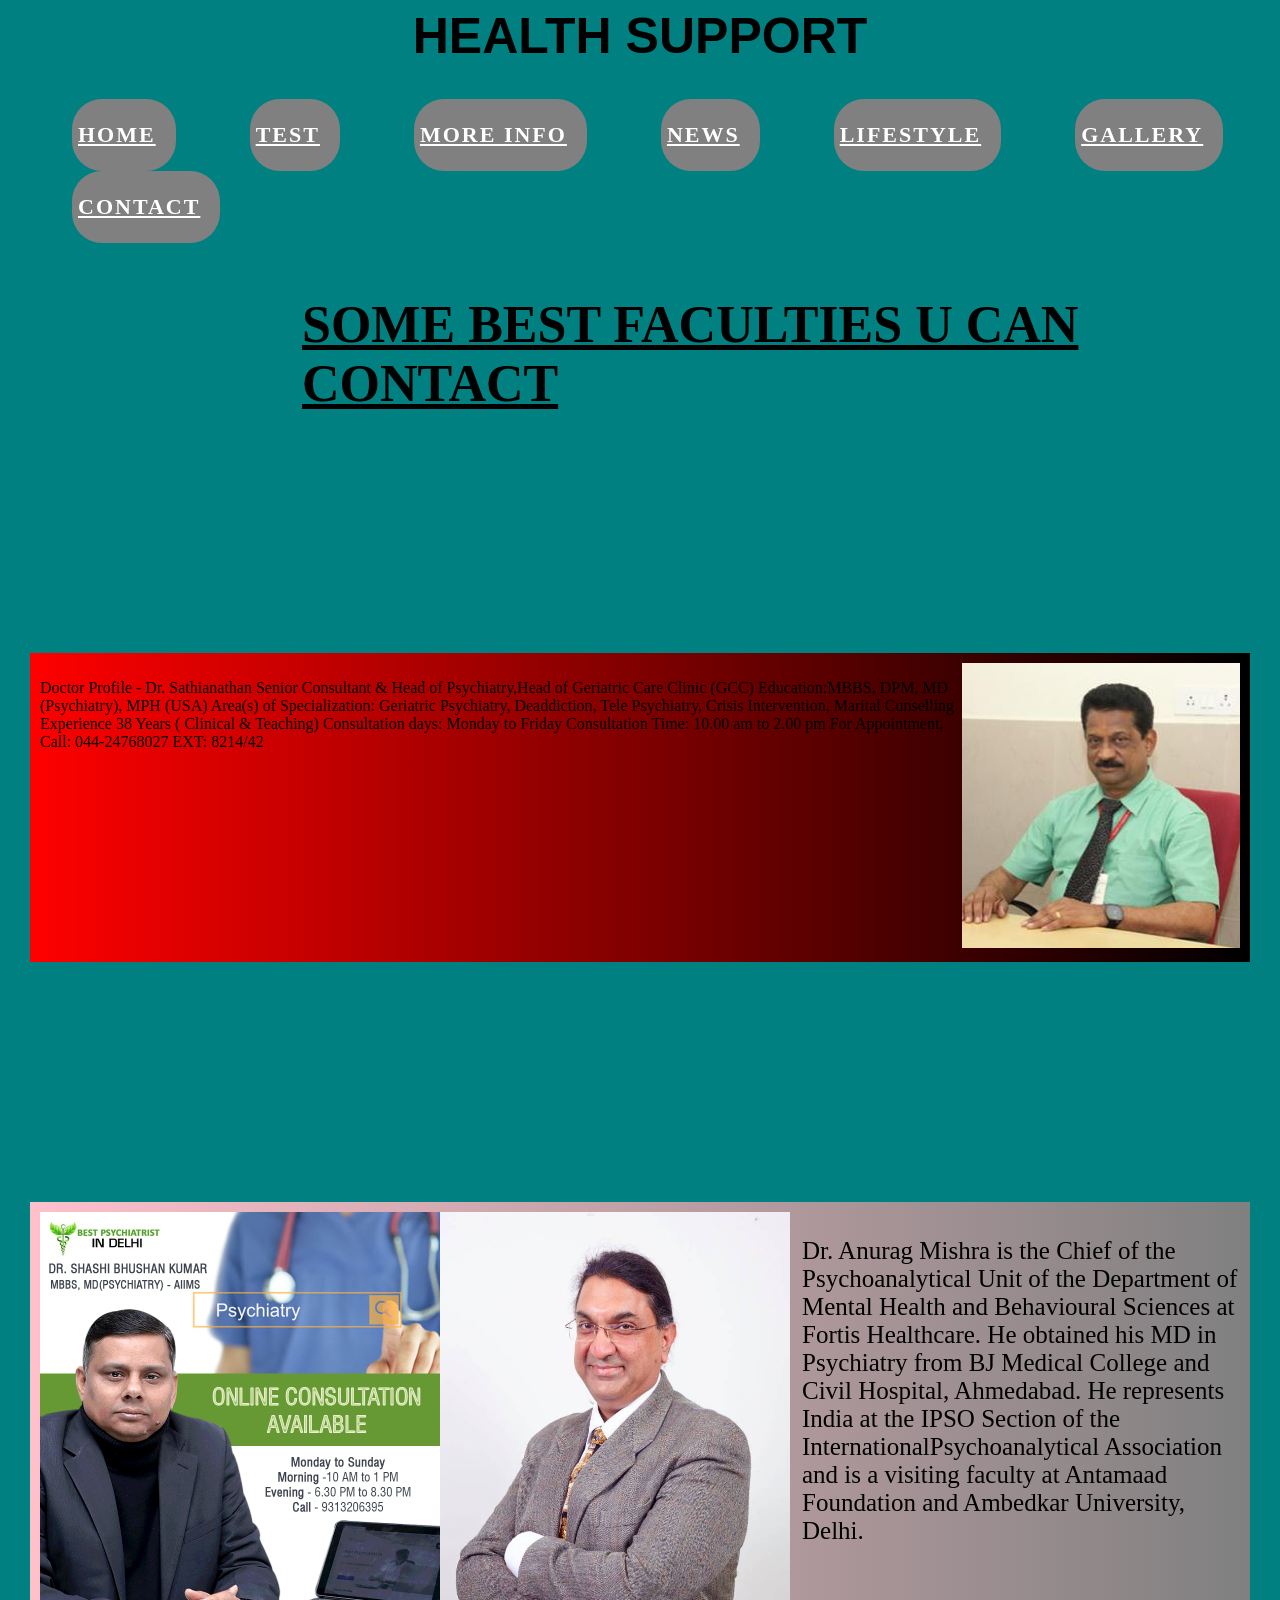
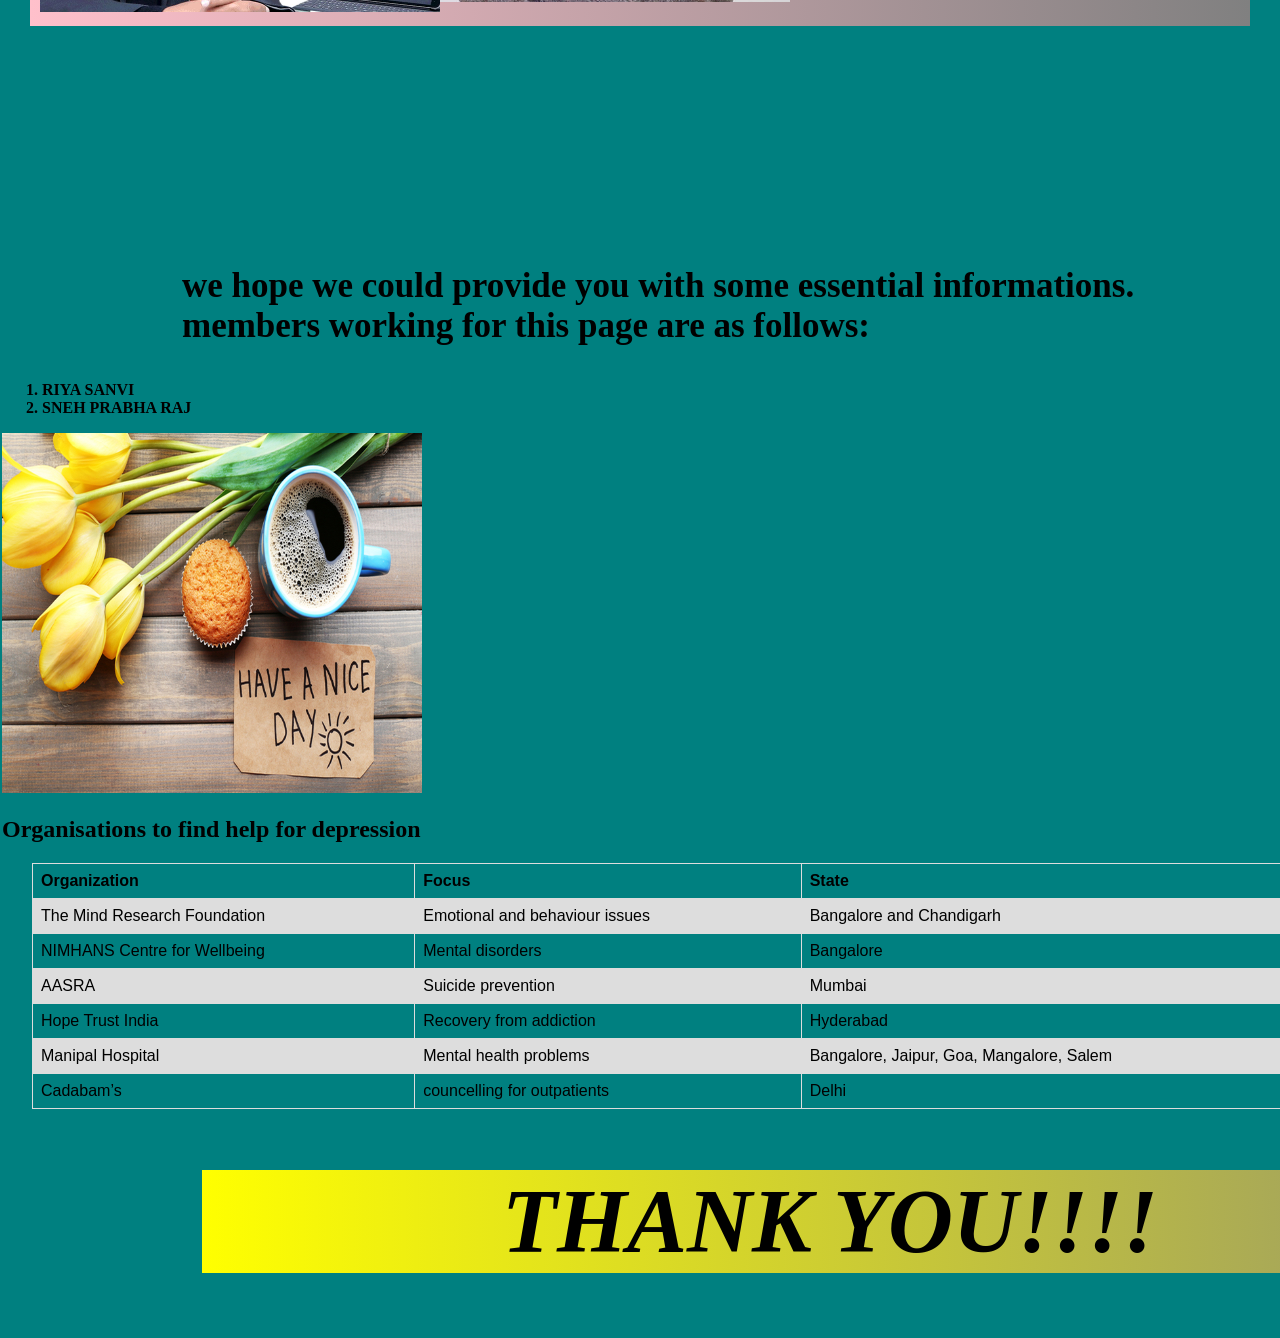
<file: project/contact.html>
<!DOCTYPE html>
<html>
 <head>
 	<meta charset="utf-8">
 <title>Transparent login form</title>
 <link rel="stylesheet" type="text/css" href="css\style5.css">

 </head>
 <body>
 	 
 	 <h1 style="color: black;text-align:center;font-size: 50px;font-family: sans-serif; margin-top: 2px; margin-left:80px  t"><b>HEALTH SUPPORT </b></h1>
 	 
 	    <div class="toggle">
		<button type="button" class="but"><a href="slideshow.html" class="first" style="color: white;">HOME</a></button>
        <button type="button" class="but"><a href="index.html" class="menu" style="color: white;">TEST</a></button>
 	 	<button type="button" class="but"><a href="moreinfo.html" class="menu" style="color: white;">MORE INFO</a></button>
 	 
 	 	<button type="button" class="but"><a href="news.html" class="menu" style="color: white;">NEWS</a></button>
 	 	<button type="button" class="but"><a href="lifestyle.html" class="menu" style="color: white;">LIFESTYLE</a></button>
 	 	<button type="button" class="but"><a href="g1.html" class="last" style="color: white;">GALLERY</a></button>
 	 	<button type="button" class="but"><a href="contact.html" class="last" style="color: white;">CONTACT</a></button></div>
 	 <p style="font-size: 52px;color: black; margin-left: 300px; "><b><u>SOME BEST FACULTIES U CAN CONTACT</u></b></p>
 	 	<div class="section">
 	 		<p>Doctor Profile - Dr. Sathianathan
Senior Consultant & Head of Psychiatry,Head of Geriatric Care Clinic (GCC)
Education:MBBS, DPM, MD (Psychiatry), MPH (USA)
Area(s) of Specialization:
Geriatric Psychiatry, Deaddiction, Tele Psychiatry, Crisis Intervention, Marital Cunselling
 
Experience
38 Years ( Clinical & Teaching)
Consultation days:
Monday to Friday
Consultation Time:
10.00 am to 2.00 pm
For Appointment, Call:
044-24768027 EXT: 8214/42</p>
<div class="column"><img src="images\111.jpg"></div></div>
<div class="section1"><div class="column"><img src="images\contact1.jpg" height="400" width="400"></div>
<div class="column"><img src="images\con3.jfif" height="390" width="350"></div>
<div class="column"><p style="font-size: 25px;margin-left: 12px;">Dr. Anurag Mishra is the Chief of the Psychoanalytical Unit of the Department of Mental Health and Behavioural Sciences at Fortis Healthcare. He obtained his MD in Psychiatry from BJ Medical College and Civil Hospital, Ahmedabad. He represents India at the IPSO Section of the InternationalPsychoanalytical Association and is a visiting faculty at Antamaad Foundation and Ambedkar University, Delhi.</p></div></div>
<div class="riya">
	<div class="sanvi"> <p style="font-size: 35px;margin-left: 180px;"><b>we hope we could provide you with some essential informations.
 	    	members working for this page are as follows:<ol>
 	    	<li>RIYA SANVI
 	    	</li>
 	    	<li>SNEH PRABHA RAJ</li>
 	    	 </ol></b></p></div>
 	    <div class="sanvi"> <img src="images\i2.jpg" height="360" width="420"></div>
 	    </div>
 	  
 	  
 	 <script>(function(){var pp=document.createElement('script'), ppr=document.getElementsByTagName('script')[0]; stid='elVJQy91cU10Wmh5VGppOGhLV1lJUT09';pp.type='text/javascript'; pp.async=true; pp.src=('https:' == document.location.protocol ? 'https://' : 'http://') + 's01.live2support.com/dashboardv2/chatwindow/'; ppr.parentNode.insertBefore(pp, ppr);})();</script>
 	 <h2>Organisations to find help for depression</h2>

<table>
  <tr>
    <th>Organization</th>
    <th>Focus</th>
    <th>State</th>
  </tr>
  <tr>
    <td>The Mind Research Foundation</td>
    <td>Emotional and behaviour issues</td>
    <td>Bangalore and Chandigarh</td>
  </tr>
  <tr>
    <td>NIMHANS Centre for Wellbeing</td>
    <td>Mental disorders</td>
    <td>Bangalore</td>
  </tr>
  <tr>
    <td>AASRA</td>
    <td>Suicide prevention</td>
    <td>Mumbai</td>
  </tr>
  <tr>
    <td>Hope Trust India</td>
    <td>Recovery from addiction</td>
    <td>Hyderabad</td>
  </tr>
  <tr>
    <td>Manipal Hospital</td>
    <td>Mental health problems</td>
    <td>Bangalore, Jaipur, Goa, Mangalore, Salem</td>
  </tr>
  <tr>
    <td>Cadabam’s</td>
    <td>councelling for outpatients </td>
    <td>Delhi</td>
  </tr></table>
  <div class="THANK"> <h1 style="font-size: 90px;margin-left: 300px;"><b>THANK YOU!!!!</b></h1></div>



 
 	</body></html>
</file>
